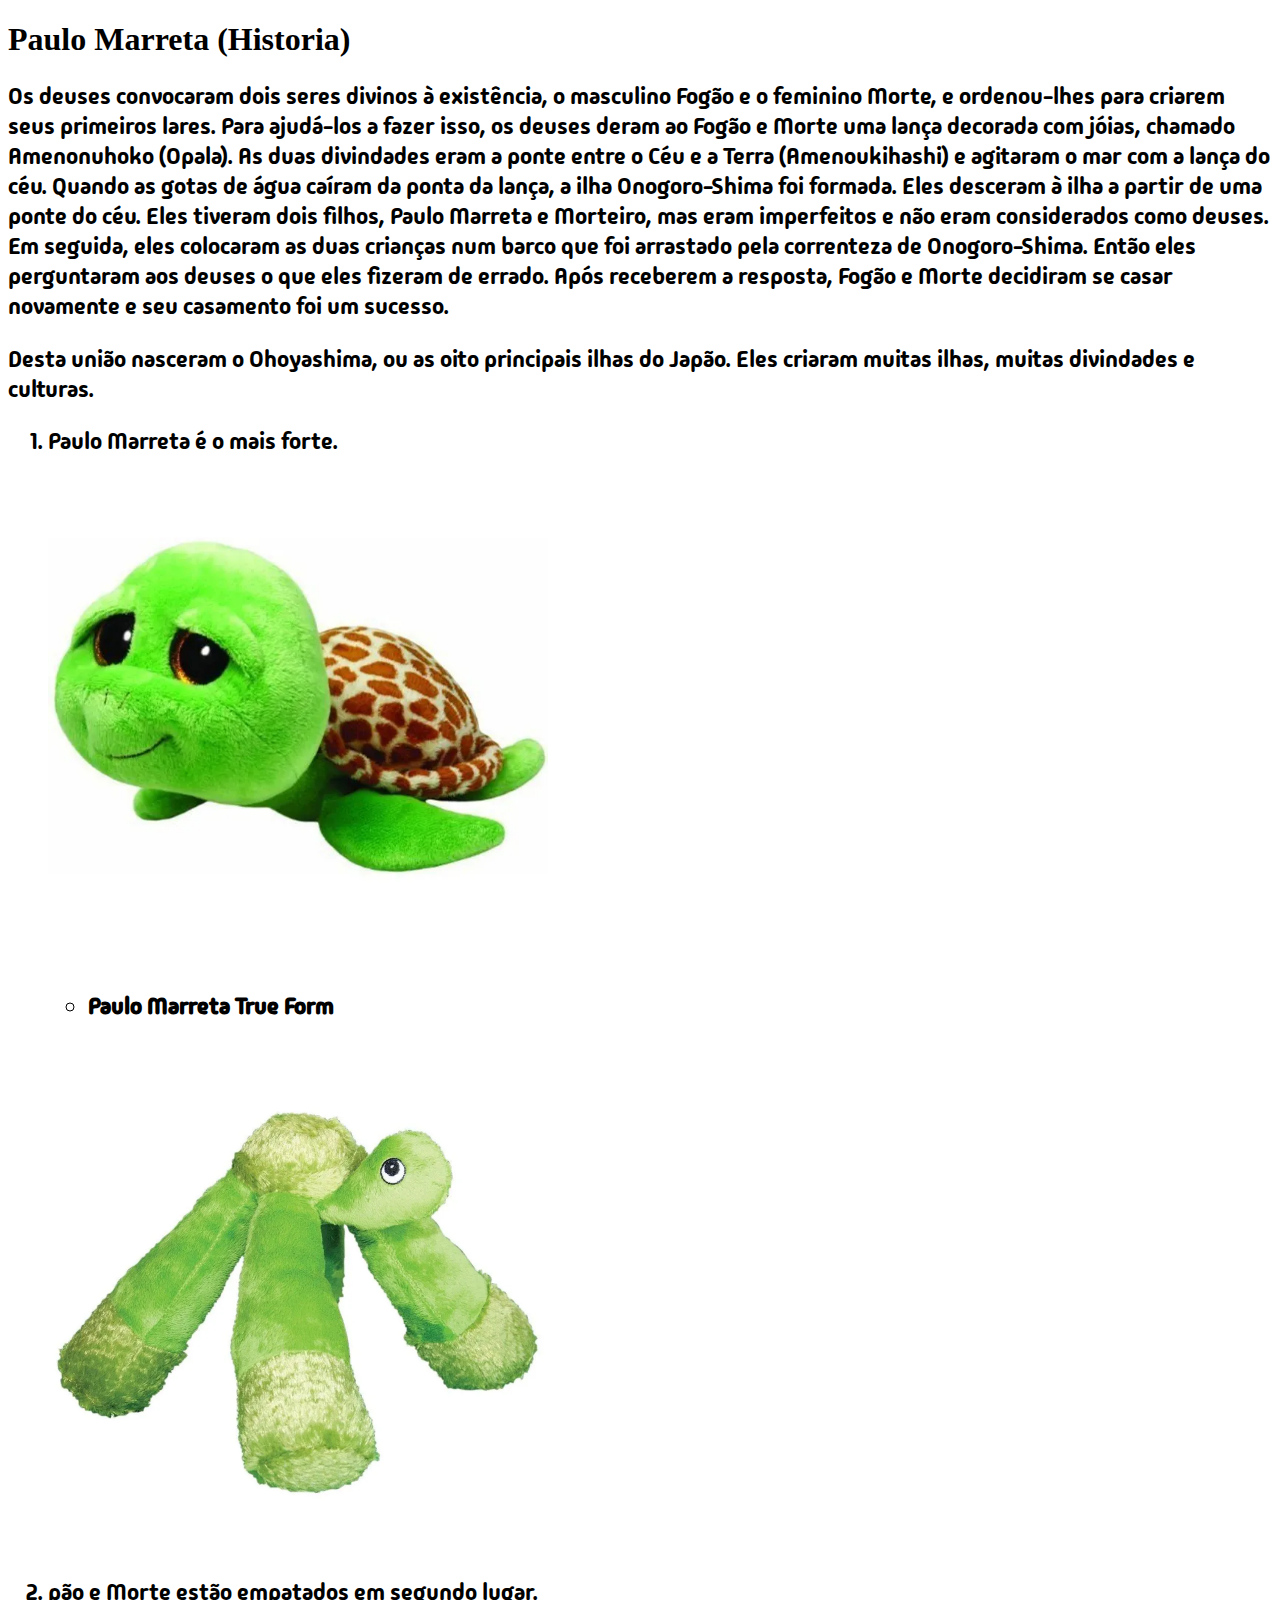
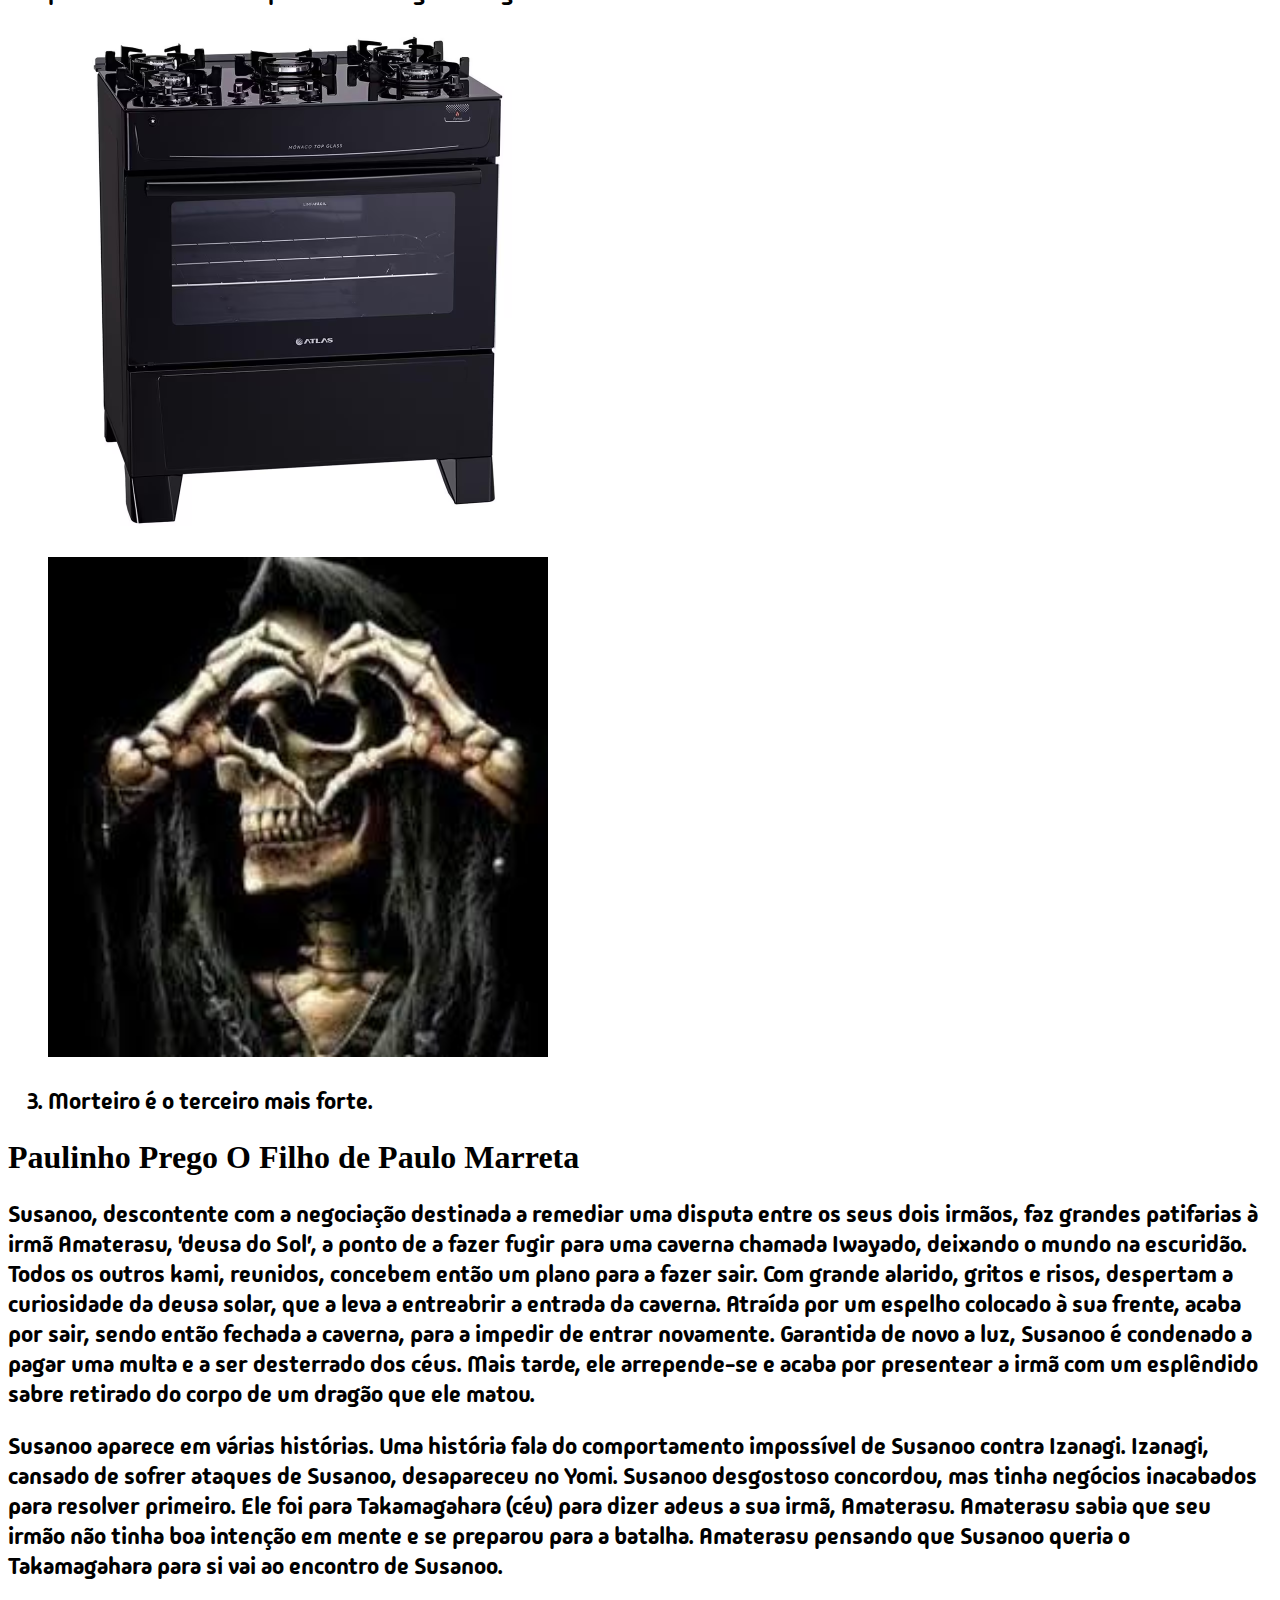
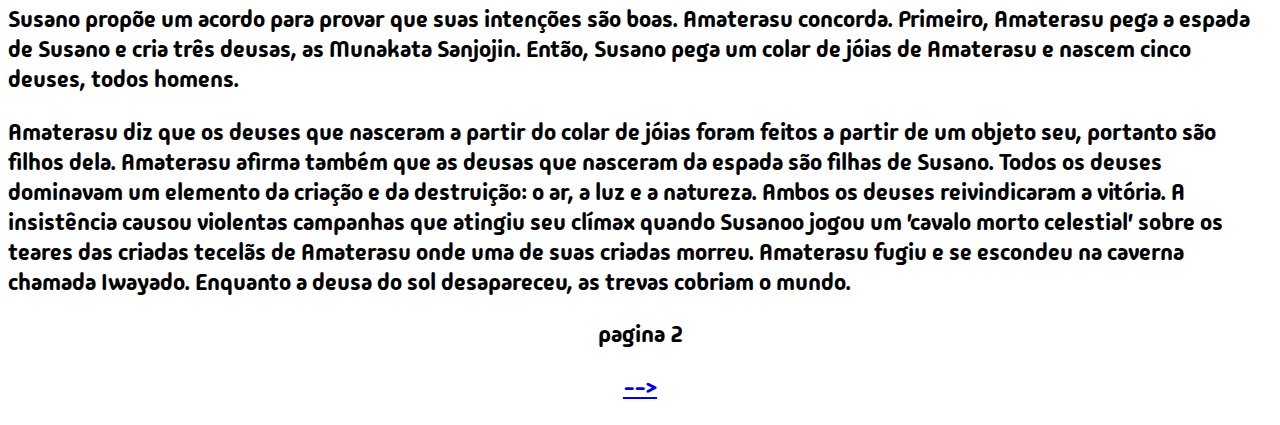
<file: index.html>
<!DOCTYPE html>
<html lang="en">
<head>
    <meta charset="UTF-8">
    <meta name="viewport" content="width=device-width, initial-scale=1.0">
    <title>Paulo Marreta a Lenda</title>

    <link rel="stylesheet" href="./css/etec2024.css">
    <script src="./js/exemplo.js"></script>  

</head>
<body>
    <h1>Paulo Marreta (Historia)</h1>

    <p>Os deuses convocaram dois seres divinos à existência, o masculino Fogão e o feminino Morte, e ordenou-lhes para criarem seus primeiros lares. Para ajudá-los a fazer isso, os deuses deram ao Fogão e Morte uma lança decorada com jóias, chamado Amenonuhoko (Opala). As duas divindades eram a ponte entre o Céu e a Terra (Amenoukihashi) e agitaram o mar com a lança do céu. Quando as gotas de água caíram da ponta da lança, a ilha Onogoro-Shima foi formada. Eles desceram à ilha a partir de uma ponte do céu. Eles tiveram dois filhos, Paulo Marreta e Morteiro, mas eram imperfeitos e não eram considerados como deuses. Em seguida, eles colocaram as duas crianças num barco que foi arrastado pela correnteza de Onogoro-Shima. Então eles perguntaram aos deuses o que eles fizeram de errado. Após receberem a resposta, Fogão e Morte decidiram se casar novamente e seu casamento foi um sucesso. </p>

    <p>Desta união nasceram o Ohoyashima, ou as oito principais ilhas do Japão. Eles criaram muitas ilhas, muitas divindades e culturas. </p>

<ol>
    <li>Paulo Marreta é o mais forte. </li>
      <img src="./Img/pelucia_beanie_boos_grande_tartaruga_dtc_22039_1_20201211174337.webp ">
      <ul>
        <li> <h4>Paulo Marreta True Form</h4> </li>
      </ul>  
      <img src="./Img/tartaruga.webp">
    <p><li> pão e Morte estão empatados em segundo lugar. </li></p>
      <img src="./Img/1xg.avif"> 
      
      <p><img src="./Img/images.jfif"></p>
      
    <li><p>Morteiro é o terceiro mais forte.</p> </li>
</ol>        

<h1>Paulinho Prego O Filho de Paulo Marreta</h1>

<p> Susanoo, descontente com a negociação destinada a remediar uma disputa entre os seus dois irmãos, faz grandes patifarias à irmã Amaterasu, 'deusa do Sol', a ponto de a fazer fugir para uma caverna chamada Iwayado, deixando o mundo na escuridão. Todos os outros kami, reunidos, concebem então um plano para a fazer sair. Com grande alarido, gritos e risos, despertam a curiosidade da deusa solar, que a leva a entreabrir a entrada da caverna. Atraída por um espelho colocado à sua frente, acaba por sair, sendo então fechada a caverna, para a impedir de entrar novamente. Garantida de novo a luz, Susanoo é condenado a pagar uma multa e a ser desterrado dos céus. Mais tarde, ele arrepende-se e acaba por presentear a irmã com um esplêndido sabre retirado do corpo de um dragão que ele matou. </p>

<p> Susanoo aparece em várias histórias. Uma história fala do comportamento impossível de Susanoo contra Izanagi. Izanagi, cansado de sofrer ataques de Susanoo, desapareceu no Yomi. Susanoo desgostoso concordou, mas tinha negócios inacabados para resolver primeiro. Ele foi para Takamagahara (céu) para dizer adeus a sua irmã, Amaterasu. Amaterasu sabia que seu irmão não tinha boa intenção em mente e se preparou para a batalha. Amaterasu pensando que Susanoo queria o Takamagahara para si vai ao encontro de Susanoo. </p>

<p> Susano propõe um acordo para provar que suas intenções são boas. Amaterasu concorda. Primeiro, Amaterasu pega a espada de Susano e cria três deusas, as Munakata Sanjojin. Então, Susano pega um colar de jóias de Amaterasu e nascem cinco deuses, todos homens. </p>

<p> Amaterasu diz que os deuses que nasceram a partir do colar de jóias foram feitos a partir de um objeto seu, portanto são filhos dela. Amaterasu afirma também que as deusas que nasceram da espada são filhas de Susano. Todos os deuses dominavam um elemento da criação e da destruição: o ar, a luz e a natureza. Ambos os deuses reivindicaram a vitória. A insistência causou violentas campanhas que atingiu seu clímax quando Susanoo jogou um 'cavalo morto celestial' sobre os teares das criadas tecelãs de Amaterasu onde uma de suas criadas morreu. Amaterasu fugiu e se escondeu na caverna chamada Iwayado. Enquanto a deusa do sol desapareceu, as trevas cobriam o mundo. </p>

                      <div> <p> pagina 2 </p> <a href="./pagina 2.html"> <p> --> </p></a> </div>

</body>
</html>
</file>
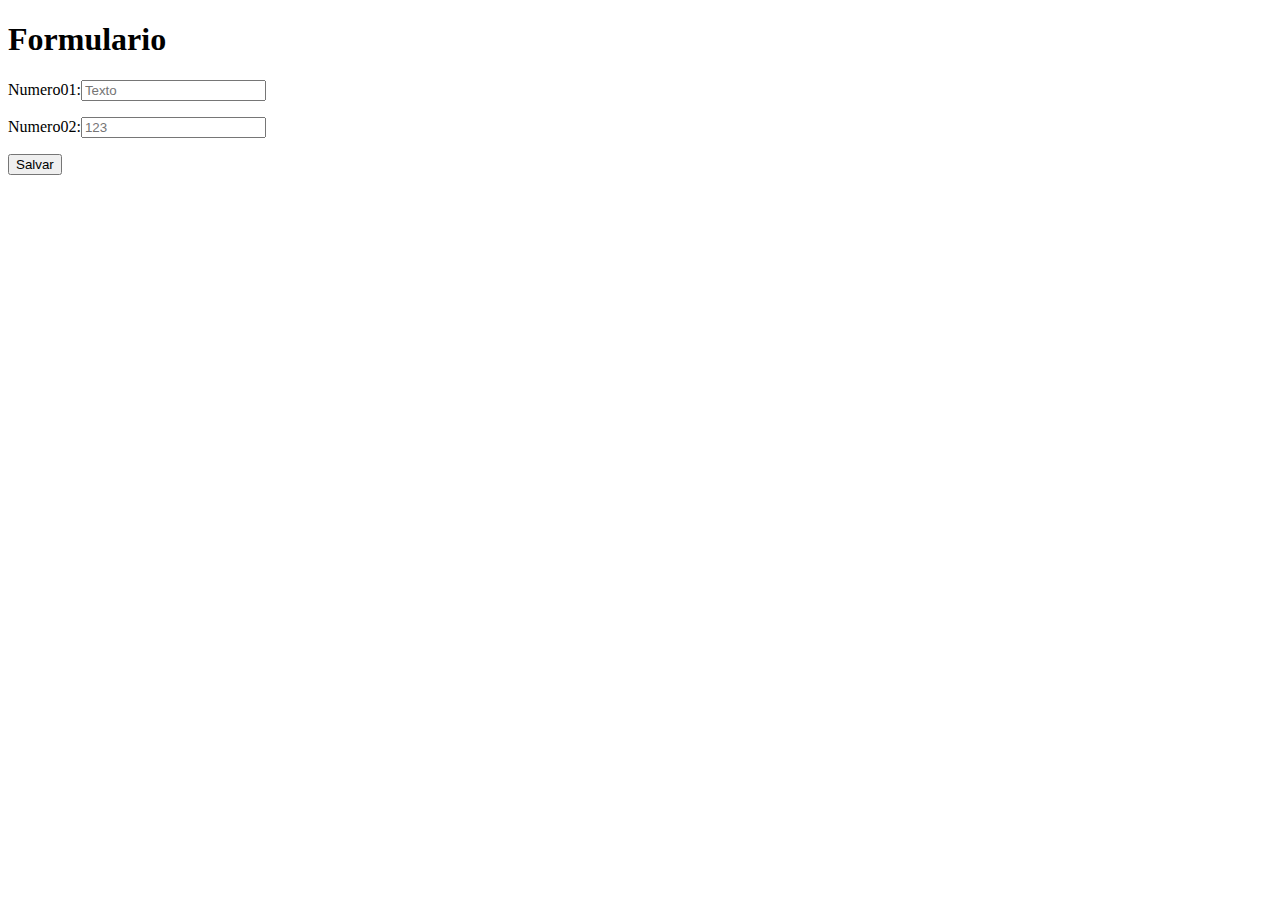
<file: form.html>
<!DOCTYPE html>
<html lang="en">
<head>
    <meta charset="UTF-8">
    <meta name="viewport" content="width=device-width, initial-scale=1.0">
    <title>Document</title>
    <script defer src="./js/form.js"></script>
</head>
<body>
    <h1>Formulario</h1>
    <form>
        <p>Numero01:<input type="text" placeholder="Texto" id="Numero01"></p>
        <p>Numero02:<input type="text" placeholder="123" id="Numero02"></p>

        <button onclick ="comparaNumeros()">Salvar</button>

    </form>
    
</body>
</html>
</file>
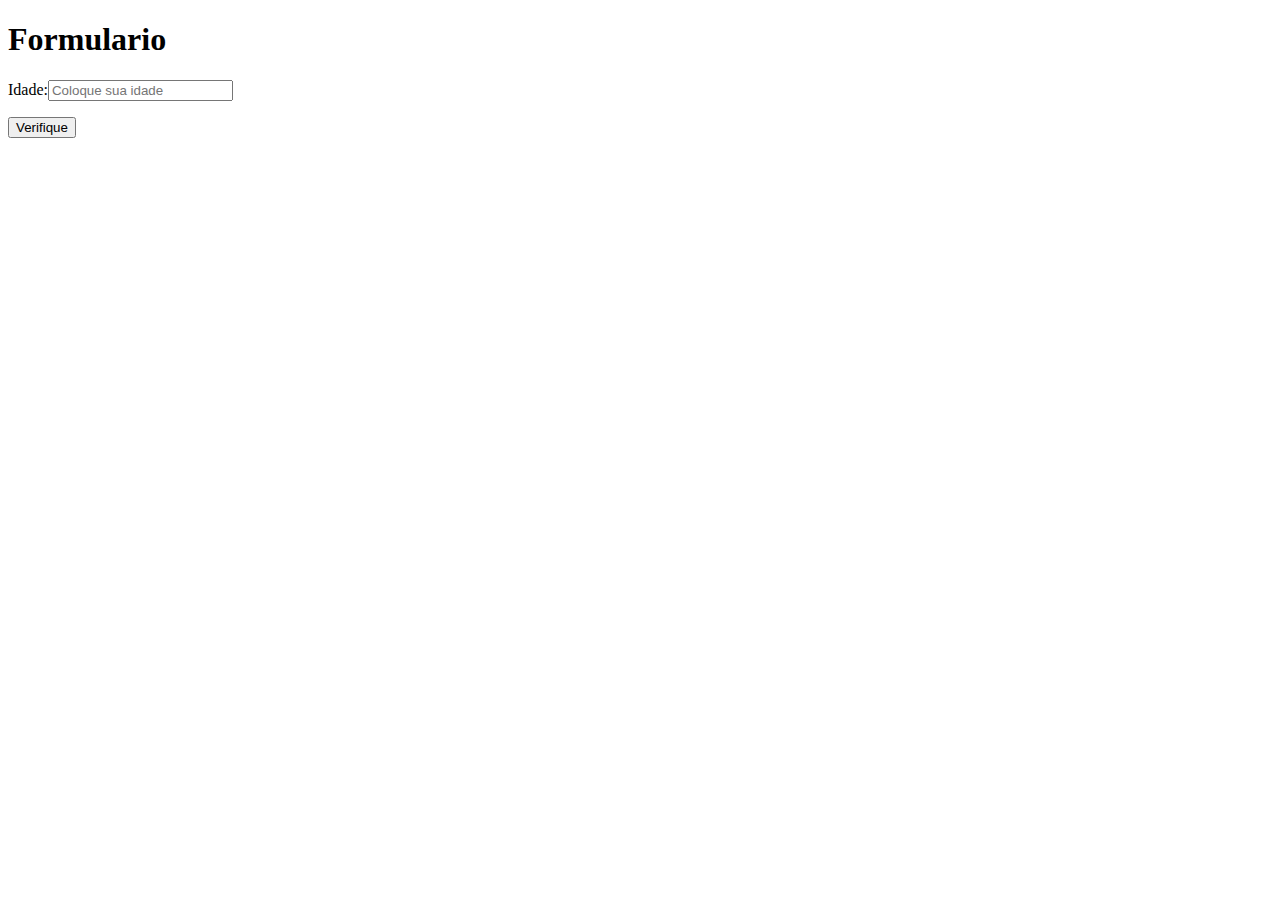
<file: former.html>
<!DOCTYPE html>
<html lang="en">
<head>
    <meta charset="UTF-8">
    <meta name="viewport" content="width=device-width, initial-scale=1.0">
    <title>Document</title>
    <script defer src="./js/former.js"></script>
</head>
<body>
    <h1>Formulario</h1>
    <form>
        <p>Idade:<input type="text" placeholder="Coloque sua idade" id="Idade"></p>
        
        <button onclick ="verifica()">Verifique</button>
 
    </form>
</body>
</html>
</file>
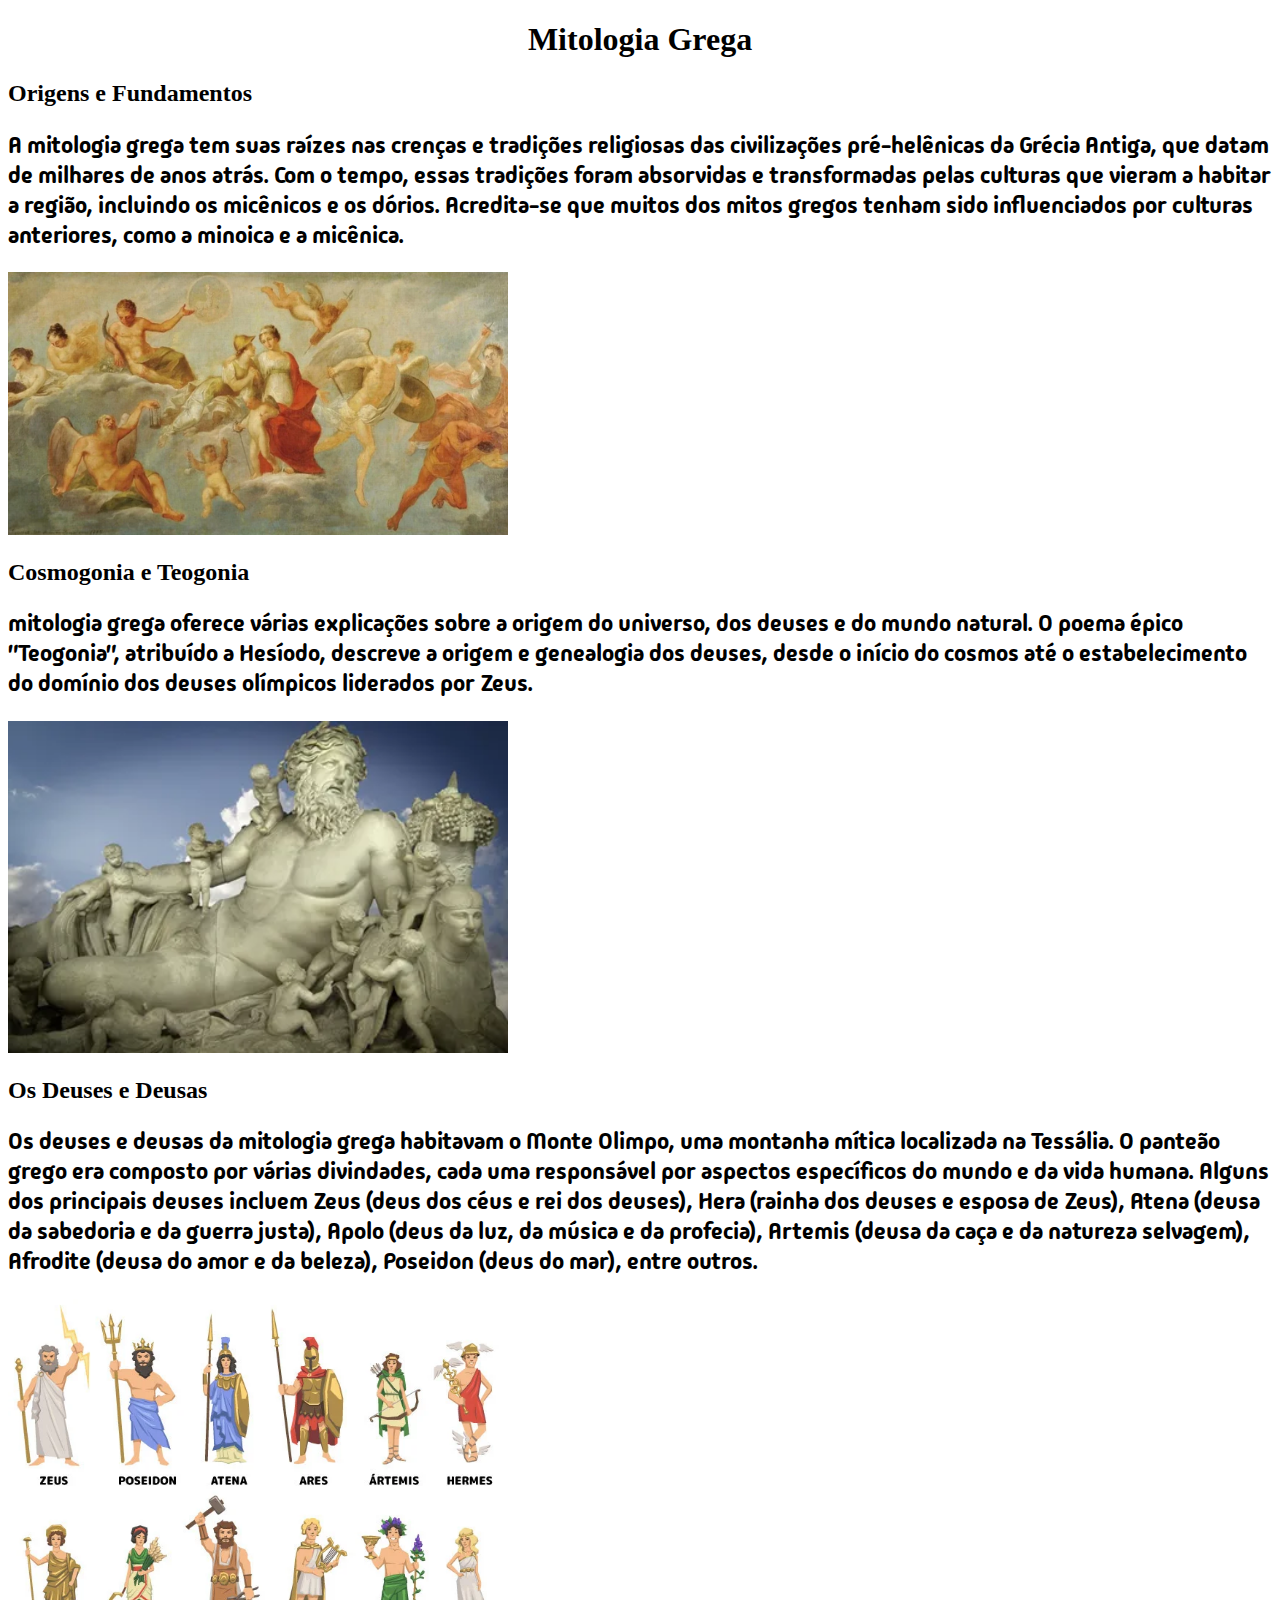
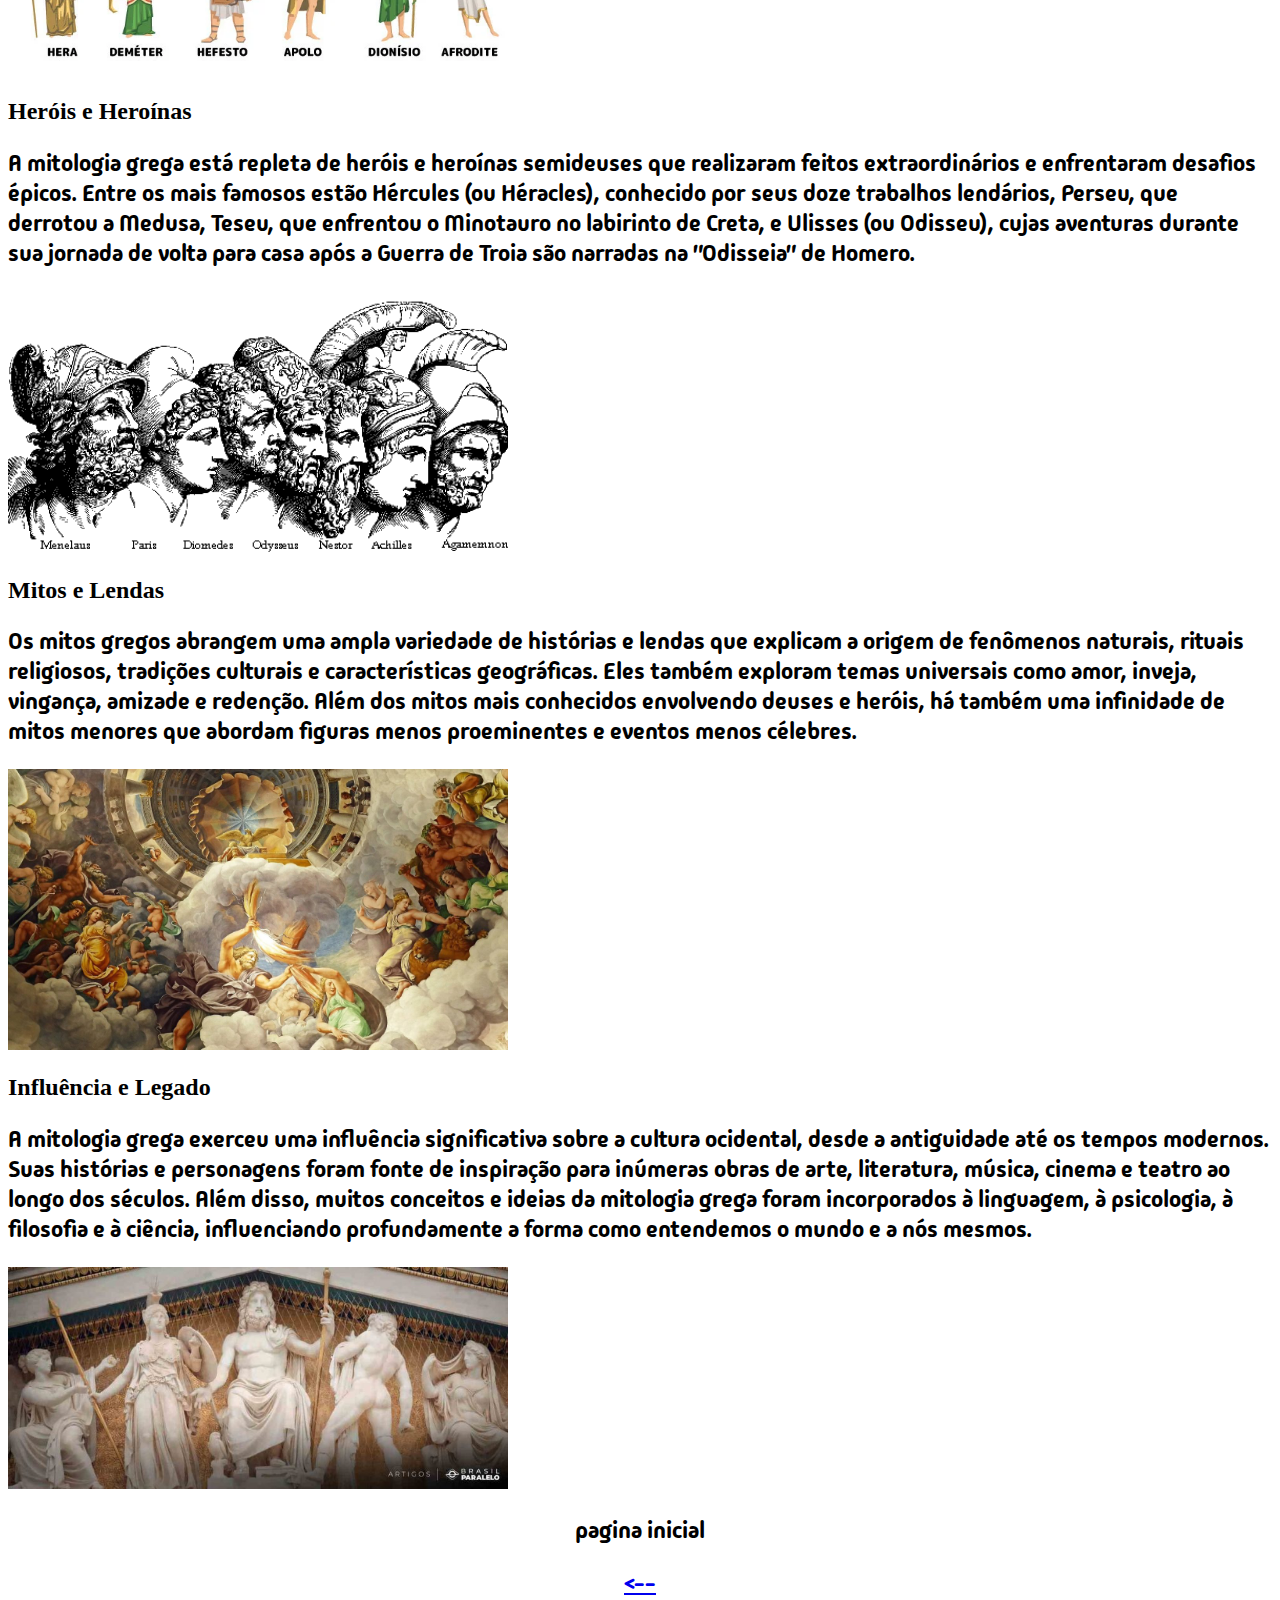
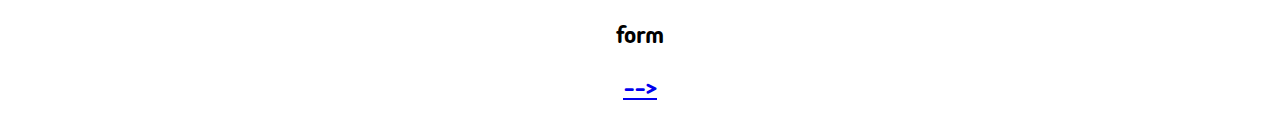
<file: pagina 2.html>
<!DOCTYPE html>
<html lang="en">
<head>
    <meta charset="UTF-8">
    <meta name="viewport" content="width=device-width, initial-scale=1.0">
    <title>MItologia Grega</title>
    <link rel="stylesheet" href="./css/pagina2.css">
</head>
<body>
    <div> <h1> Mitologia Grega </h1></div>

<h2>Origens e Fundamentos</h2>

    <p>A mitologia grega tem suas raízes nas crenças e tradições religiosas das civilizações pré-helênicas da Grécia Antiga, que datam de milhares de anos atrás. Com o tempo, essas tradições foram absorvidas e transformadas pelas culturas que vieram a habitar a região, incluindo os micênicos e os dórios. Acredita-se que muitos dos mitos gregos tenham sido influenciados por culturas anteriores, como a minoica e a micênica. </p>
    <img src="./Img/mitologia-grega-og.webp">

<h2>Cosmogonia e Teogonia</h2>

    <p> mitologia grega oferece várias explicações sobre a origem do universo, dos deuses e do mundo natural. O poema épico "Teogonia", atribuído a Hesíodo, descreve a origem e genealogia dos deuses, desde o início do cosmos até o estabelecimento do domínio dos deuses olímpicos liderados por Zeus.</p>
    <img src="./Img/76a42837dcfb57c9c5b1df531b22e452.webp">

<h2>Os Deuses e Deusas</h2>

    <p>Os deuses e deusas da mitologia grega habitavam o Monte Olimpo, uma montanha mítica localizada na Tessália. O panteão grego era composto por várias divindades, cada uma responsável por aspectos específicos do mundo e da vida humana. Alguns dos principais deuses incluem Zeus (deus dos céus e rei dos deuses), Hera (rainha dos deuses e esposa de Zeus), Atena (deusa da sabedoria e da guerra justa), Apolo (deus da luz, da música e da profecia), Artemis (deusa da caça e da natureza selvagem), Afrodite (deusa do amor e da beleza), Poseidon (deus do mar), entre outros.</p>
    <img src="./Img/shutterstock1168604251convertido.webp">

<h2>Heróis e Heroínas</h2>

    <p>A mitologia grega está repleta de heróis e heroínas semideuses que realizaram feitos extraordinários e enfrentaram desafios épicos. Entre os mais famosos estão Hércules (ou Héracles), conhecido por seus doze trabalhos lendários, Perseu, que derrotou a Medusa, Teseu, que enfrentou o Minotauro no labirinto de Creta, e Ulisses (ou Odisseu), cujas aventuras durante sua jornada de volta para casa após a Guerra de Troia são narradas na "Odisseia" de Homero.</p>
    <img src="./Img/menelau e gregos.gif">
<h2> Mitos e Lendas </h2>

    <p>Os mitos gregos abrangem uma ampla variedade de histórias e lendas que explicam a origem de fenômenos naturais, rituais religiosos, tradições culturais e características geográficas. Eles também exploram temas universais como amor, inveja, vingança, amizade e redenção. Além dos mitos mais conhecidos envolvendo deuses e heróis, há também uma infinidade de mitos menores que abordam figuras menos proeminentes e eventos menos célebres.</p>
    <img src="./Img/deuses_gregos.jpg">

<h2>Influência e Legado</h2>

    <p>A mitologia grega exerceu uma influência significativa sobre a cultura ocidental, desde a antiguidade até os tempos modernos. Suas histórias e personagens foram fonte de inspiração para inúmeras obras de arte, literatura, música, cinema e teatro ao longo dos séculos. Além disso, muitos conceitos e ideias da mitologia grega foram incorporados à linguagem, à psicologia, à filosofia e à ciência, influenciando profundamente a forma como entendemos o mundo e a nós mesmos.</p>
    <img src="./Img/61252bdd05daf137d9cab955_Qual-e-a-importancia-da-mitologia-grega.jpg">
    





    <div> <p> pagina inicial </p> <a href="./index.html"> <p> <-- </p></a> </div>
    <div> <p> form </p> <a href="./form.html"> <p> --> </p></a> </div> <!--Por enquanto-->
</body>
</html>
</file>
<file: css/etec2024.css>
@import url('https://fonts.googleapis.com/css2?family=Madimi+One&display=swap');

p,li{
    font-size: 17pt;
    font-family: "Madimi One", sans-serif;
}
body{
    background-color: white;
}
div{
    text-align: center;
}
img{
    width: 500px;
}
</file>
<file: css/pagina2.css>
@import url('https://fonts.googleapis.com/css2?family=Madimi+One&display=swap');

div{
    text-align: center;
}
p{
    font-size: 17pt;
    font-family: "Madimi One", sans-serif;
}
img{
    width: 500px;
}
</file>
